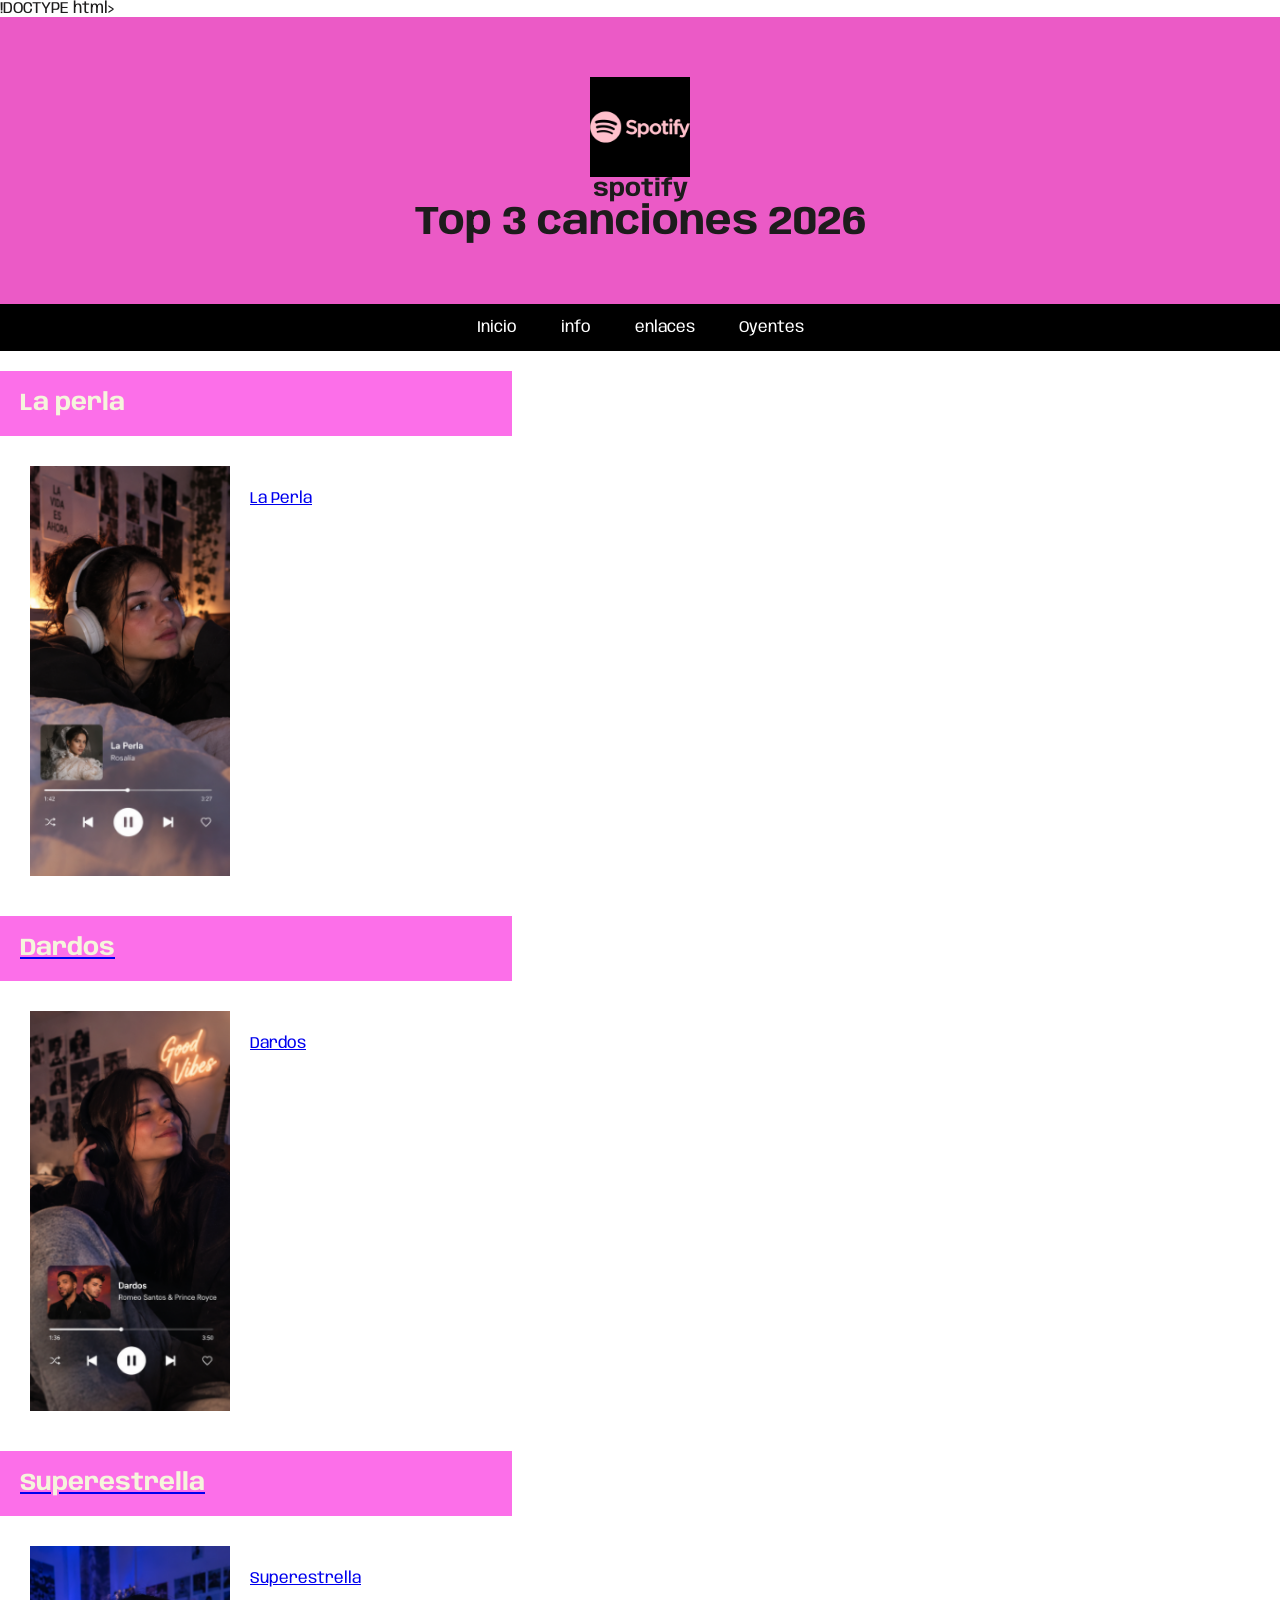
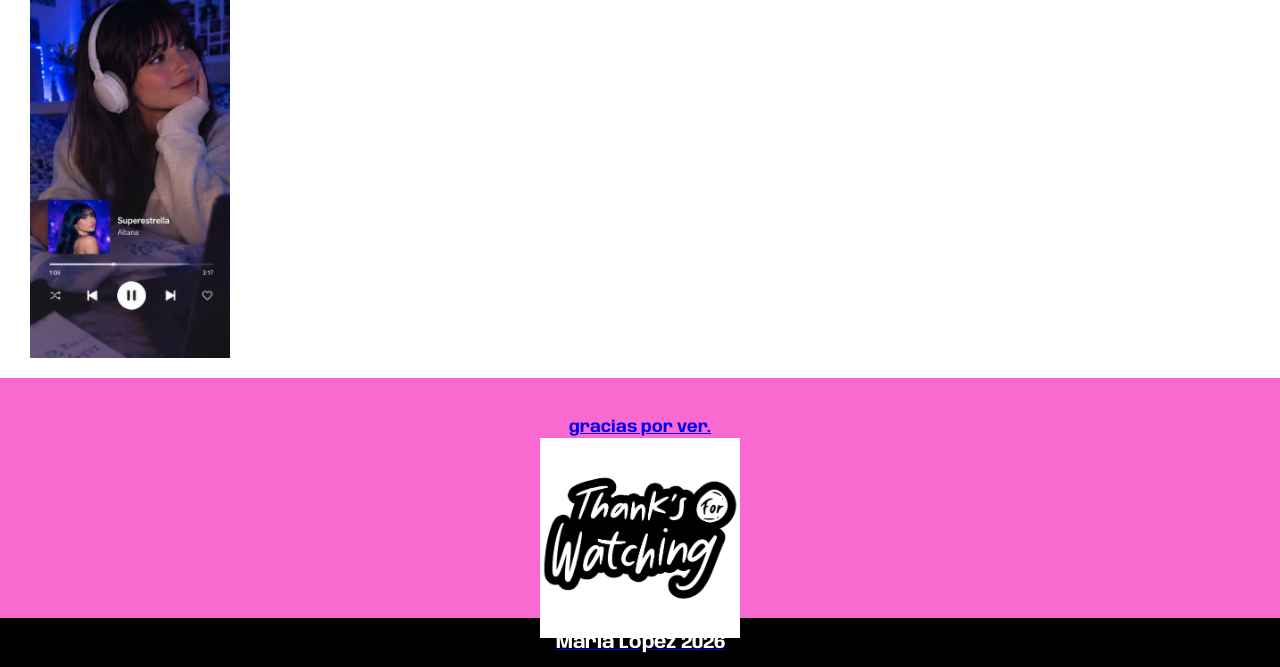
<file: enlaces.html>
!DOCTYPE html>
<html lang="es">
<head>
    <meta charset="UTF-8">
    <meta http-equiv="X-UA-Compatible" content="IE=edge">
    <meta name="viewport" content="width=device-width, initial-scale=1.0">
    <title>Plantilla Amarillo</title>
    <link rel="stylesheet" href="estilos.css">
</head>
<body>
    <header>
        <img src="spotify.png" width="100" alt="logo">
        <h2>spotify</h2>
        <h1>Top 3 canciones 2026</h1>
    </header>
    <nav>
        <a href="index.html">Inicio</a>
        <a href="info.html">info</a>
        <a href="enlaces.html">enlaces</a>
        <a href="Oyentes.html">Oyentes</a>
    </nav>
    <main>
        <article>
            <h2>La perla</h2>
            <div class="contenido">
                <img src="Captura de pantalla 2026-10-08 134843.png" alt="img1">
                <a href="https://www.youtube.com/watch?v=GkTWxDB21cA&list=RDGkTWxDB21cA&start_radio=1">
                <p>La Perla</p>
            </div>
        </article>
         <article>
            <h2>Dardos </h2>
            <div class="contenido">
                <img src="Captura de pantalla 2026-10-08 134829.png" alt="img1">
               <a href="https://www.youtube.com/watch?v=D6XR9GfBfwY&list=RDD6XR9GfBfwY&start_radio=1" ><p>Dardos</p>
                <p></p>
            </div>
        </article>
        <article>
            <h2>Superestrella</h2>
            <div class="contenido">
                <img src="Captura de pantalla 2026-10-08 134647.png" alt="img1">
                <a href="https://www.youtube.com/watch?v=vz_vU53JvvI&list=RDvz_vU53JvvI&start_radio=1">
                <p>Superestrella</p>
                <p></p> 
            </div>
        </article>
        <div class="info">
            <p>gracias por ver.</p>
            <img src="gracias.png"  alt="circulo">
        </div>
    </main>
    <footer><p></p><h3>María López 2026</h3></footer>
</body>
</html>
</file>
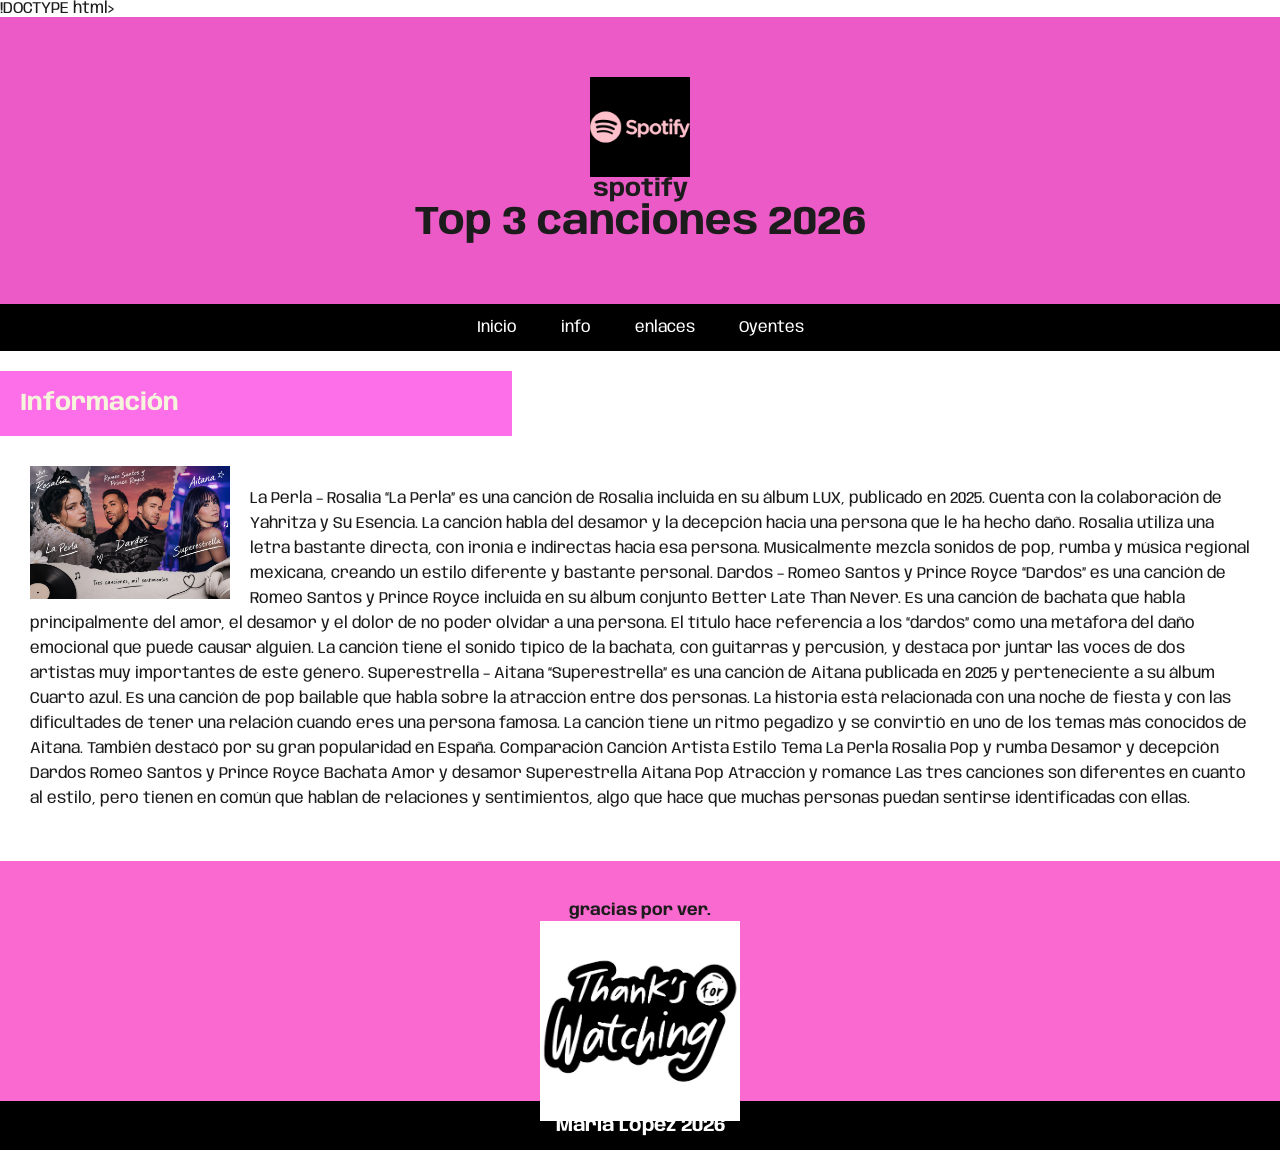
<file: info.html>
!DOCTYPE html>
<html lang="es">
<head>
    <meta charset="UTF-8">
    <meta http-equiv="X-UA-Compatible" content="IE=edge">
    <meta name="viewport" content="width=device-width, initial-scale=1.0">
    <title>Plantilla Amarillo</title>
    <link rel="stylesheet" href="estilos.css">
</head>
<body>
    <header>
        <img src="spotify.png" width="100" alt="logo">
        <h2>spotify</h2>
        <h1>Top 3 canciones 2026</h1>
    </header>
    <nav>
        <a href="index.html">Inicio</a>
        <a href="info.html">info</a>
        <a href="enlaces">enlaces</a>
        <a href="Oyentes.html">Oyentes</a>
    </nav>
    <main>
        <article>
            <h2>Información</h2>
            <div class="contenido">
                <img src="imagen1.png" "img1">
                <p></p>
                <p>

La Perla – Rosalía

“La Perla” es una canción de Rosalía incluida en su álbum LUX, publicado en 2025. Cuenta con la colaboración de Yahritza y Su Esencia.

La canción habla del desamor y la decepción hacia una persona que le ha hecho daño. Rosalía utiliza una letra bastante directa, con ironía e indirectas hacia esa persona.

Musicalmente mezcla sonidos de pop, rumba y música regional mexicana, creando un estilo diferente y bastante personal.

Dardos – Romeo Santos y Prince Royce

“Dardos” es una canción de Romeo Santos y Prince Royce incluida en su álbum conjunto Better Late Than Never.

Es una canción de bachata que habla principalmente del amor, el desamor y el dolor de no poder olvidar a una persona. El título hace referencia a los “dardos” como una metáfora del daño emocional que puede causar alguien.

La canción tiene el sonido típico de la bachata, con guitarras y percusión, y destaca por juntar las voces de dos artistas muy importantes de este género.

Superestrella – Aitana

“Superestrella” es una canción de Aitana publicada en 2025 y perteneciente a su álbum Cuarto azul.

Es una canción de pop bailable que habla sobre la atracción entre dos personas. La historia está relacionada con una noche de fiesta y con las dificultades de tener una relación cuando eres una persona famosa.

La canción tiene un ritmo pegadizo y se convirtió en uno de los temas más conocidos de Aitana. También destacó por su gran popularidad en España.

Comparación
Canción	Artista	Estilo	Tema
La Perla	Rosalía	Pop y rumba	Desamor y decepción
Dardos	Romeo Santos y Prince Royce	Bachata	Amor y desamor
Superestrella	Aitana	Pop	Atracción y romance

Las tres canciones son diferentes en cuanto al estilo, pero tienen en común que hablan de relaciones y sentimientos, algo que hace que muchas personas puedan sentirse identificadas con ellas.

</p>
            </div>
        </article>
        
            </div>
        </article>
        <div class="info">
            <p>gracias por ver.</p>
            <img src="gracias.png"  alt="circulo">
        </div>
    </main>
    <footer><p></p><h3>María López 2026</h3></footer>
</body>
</html>
</file>
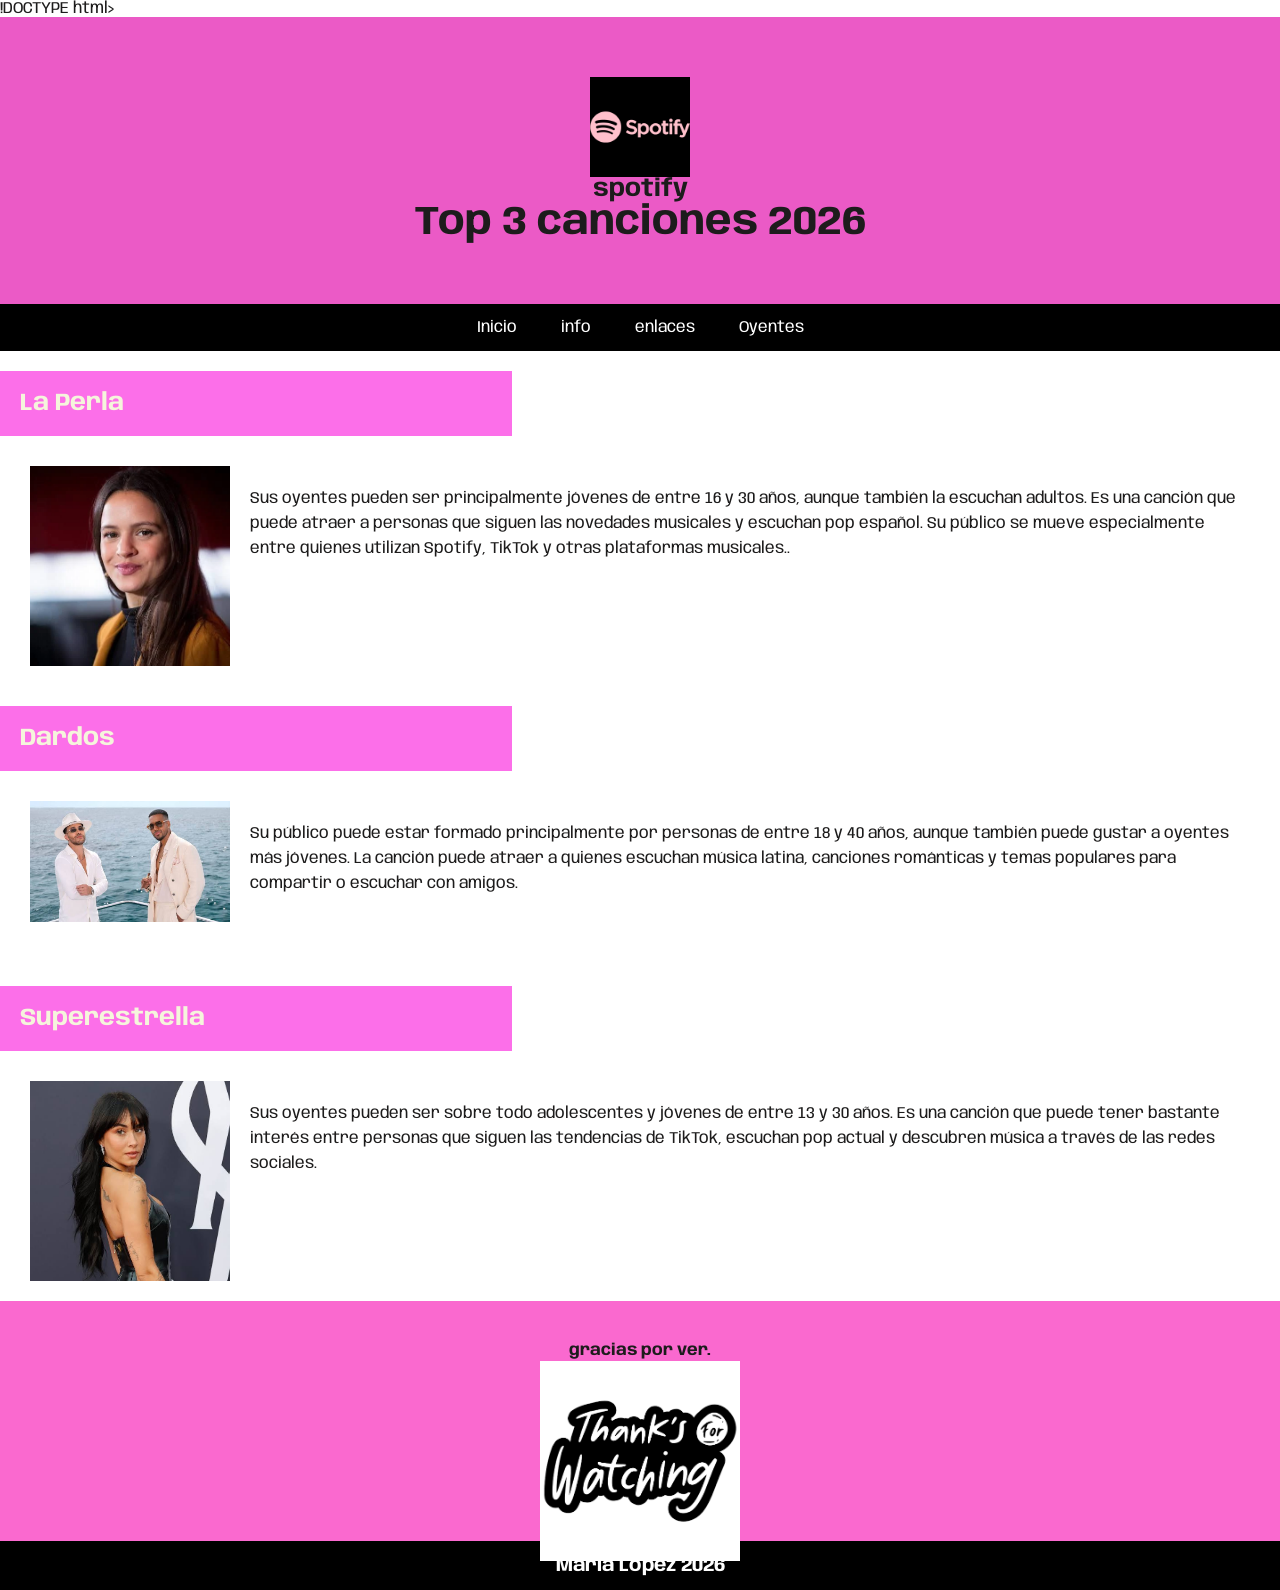
<file: Oyentes.html>
!DOCTYPE html>
<html lang="es">
<head>
    <meta charset="UTF-8">
    <meta http-equiv="X-UA-Compatible" content="IE=edge">
    <meta name="viewport" content="width=device-width, initial-scale=1.0">
    <title>Plantilla Amarillo</title>
    <link rel="stylesheet" href="estilos.css">
</head>
<body>
    <header>
        <img src="spotify.png" width="100" alt="logo">
        <h2>spotify</h2>
        <h1>Top 3 canciones 2026</h1>
    </header>
    <nav>
        <a href="index.html">Inicio</a>
        <a href="info.html">info</a>
        <a href="enlaces.html">enlaces</a>
        <a href="Oyentes.html">Oyentes</a>
    </nav>
    <main>
        <article>
            <h2>La Perla</h2>
            <div class="contenido">
                <img src="la rosi.webp" alt="img1">
                <p></p>
                <p>Sus oyentes pueden ser principalmente jóvenes de entre 16 y 30 años, aunque también la escuchan adultos. Es una canción que puede atraer a personas que siguen las novedades musicales y escuchan pop español. Su público se mueve especialmente entre quienes utilizan Spotify, TikTok y otras plataformas musicales..</p>
            </div>
        </article>
        <article>
            <h2>Dardos </h2>
            <div class="contenido">
                <img src="tios raros.jpg" alt="img1">
                <p>Su público puede estar formado principalmente por personas de entre 18 y 40 años, aunque también puede gustar a oyentes más jóvenes. La canción puede atraer a quienes escuchan música latina, canciones románticas y temas populares para compartir o escuchar con amigos.</p>
                <p></p>
            </div>
        </article>
        <article>
            <h2>Superestrella</h2>
            <div class="contenido">
                <img src="la novia del plex.jpg" alt="img1">
                <p>Sus oyentes pueden ser sobre todo adolescentes y jóvenes de entre 13 y 30 años. Es una canción que puede tener bastante interés entre personas que siguen las tendencias de TikTok, escuchan pop actual y descubren música a través de las redes sociales.</p>
                <p></p>
                <p></p> 
            </div>
        </article>
        <div class="info">
            <p>gracias por ver.</p>
            <img src="gracias.png"  alt="circulo">
        </div>
    </main>
    <footer><p></p><h3>María López 2026</h3></footer>
</body>
</html>
</file>
<file: estilos.css>
@import url('https://fonts.googleapis.com/css2?family=Anybody&display=swap');

* {
    margin:0;
    padding:0;
    box-sizing: border-box;
}

body{
    min-height: 100vh;
    background-color: #fff;
    color:#1d1c1c;
    font-family: 'Anybody', cursive;
}

header {
    /* min-height: 300px; */
    background-color: rgb(235, 90, 198);
    text-align: center;
    padding:60px;
    
}
header h1{
    font-size: 2.5em;
}
nav {
    /* height: 50px; */
    background-color: #000;
    color:#fff;
    text-align: center;
}
nav a{
    text-decoration: none;
    color:#fff;
    padding:15px 20px;
    display:inline-block;
    /* background-color: red; */
}

nav a:hover{
    text-decoration: underline;
}
main article{
    /* background-color: red; */
    padding:20px 0;
    overflow: hidden;
    
}
main article h2{
    width:40%;
    min-width: 400px;
    background-color: rgb(252, 111, 233);
    padding:20px;
    color: beige;
}
main article .contenido{
    padding:30px;
    /* background-color: aqua; */
}
main article img{
    
    width: 40%;
    min-width: 100px;
    max-width: 200px;
    margin-right: 20px;;
    float:left;
}
main article p{
    margin-top:20px;
    /* margin-left:20px; */
    line-height: 25px;
}
main .info{
    background-color: rgb(250, 105, 207);
    text-align: center;
    font-weight: bolder;
    
}
main .info p{
    padding:40px 20% 0;
    line-height: 20px;;
}

main .info img{
    width: 20%;
    max-width: 200px;
    /* border:5px solid #fff; */
    margin-bottom: -20px;
}
footer{
    /* height: 50px; */
    background-color: #000;
    color:#fff;
    text-align: center;
    padding:15px;
}
</file>
